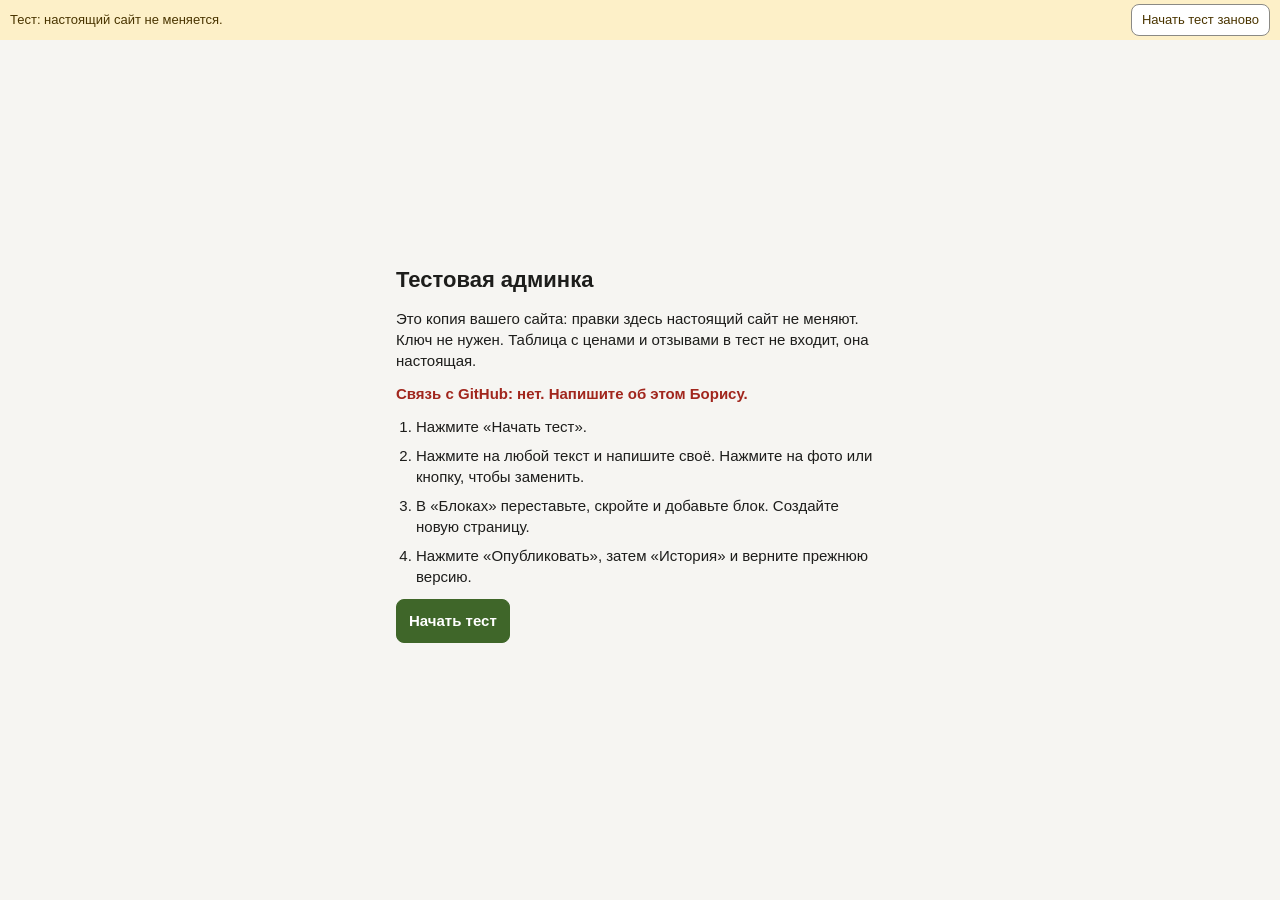
<file: admin-test/index.html>
<!doctype html>
<html lang="ru">
<head>
<meta charset="utf-8">
<meta name="viewport" content="width=device-width,initial-scale=1">
<meta name="robots" content="noindex,nofollow">
<meta name="referrer" content="no-referrer">
<!-- The page frame inherits this policy: scripts inside an edited page never run, and data goes only to GitHub. -->
<meta http-equiv="Content-Security-Policy" content="default-src 'none'; script-src 'self'; style-src 'self' 'unsafe-inline' https://ellyrybina.ru; img-src 'self' https://ellyrybina.ru data: blob:; font-src https://ellyrybina.ru data:; media-src https://ellyrybina.ru; connect-src https://api.github.com; base-uri https://ellyrybina.ru; form-action 'none'; frame-src 'self'">
<title>Тестовая админка</title>
<link rel="stylesheet" href="style.css">
</head>
<body>
<div id="demobar"><span>Тест: настоящий сайт не меняется.</span><button id="reset" type="button">Начать тест заново</button></div>
<section id="login" hidden>
  <h1>Тестовая админка</h1>
  <p>Это копия вашего сайта: правки здесь настоящий сайт не меняют. Ключ не нужен. Таблица с ценами и отзывами в тест не входит, она настоящая.</p>
  <p class="msg" id="netline" role="status">Связь с GitHub: проверяю…</p>
  <ol>
    <li>Нажмите «Начать тест».</li>
    <li>Нажмите на любой текст и напишите своё. Нажмите на фото или кнопку, чтобы заменить.</li>
    <li>В «Блоках» переставьте, скройте и добавьте блок. Создайте новую страницу.</li>
    <li>Нажмите «Опубликовать», затем «История» и верните прежнюю версию.</li>
  </ol>
  <input id="key" type="hidden"><span id="reponame" hidden></span>
  <div class="acts"><button id="enter" class="main" type="button">Начать тест</button><button id="ping" type="button" hidden>Проверить связь</button></div>
  <p class="msg" id="loginmsg" role="status"></p>
</section>

<div id="app" hidden>
<header>
  <select id="page" aria-label="Страница"></select>
  <button id="new" type="button">+ Страница</button>
  <button id="toggle" type="button" aria-pressed="false">Блоки</button>
  <button id="dev" type="button">Вид телефона</button>
  <button id="undo" type="button" disabled>Шаг назад</button>
  <span class="sp"></span>
  <span id="state" role="status"></span>
  <button id="hist" type="button">История</button>
  <button id="prev" type="button">Просмотр</button>
  <button id="pub" type="button" class="main">Опубликовать</button>
</header>
<div class="wrapper">
  <aside id="side">
    <div class="sheethead"><b>Блоки страницы</b><button id="done" type="button">Готово</button></div>
    <h2>Блоки страницы</h2>
    <div id="blocks"></div>
    <h2>Добавить блок</h2>
    <div class="add">
      <button type="button" data-add="text">Заголовок и текст</button>
      <button type="button" data-add="cards">Три карточки</button>
      <button type="button" data-add="cta">Призыв с кнопкой</button>
    </div>
    <h2>Как менять</h2>
    <p class="hint">Текст: нажмите на него и печатайте. Фото и кнопка: нажмите на них. Цены, отзывы и блог меняются в таблице. Она настоящая: правки в ней меняют настоящий сайт. Черновик хранится только на этом устройстве.</p>
    <button type="button" id="logout">К началу теста</button>
  </aside>
  <main><div id="stage"><iframe id="frame" title="Страница"></iframe></div></main>
</div>
</div>

<div id="preview" hidden>
  <div class="bar"><span>Просмотр черновика. Меню и квиз здесь не работают.</span><button id="closeprev" type="button" class="main">Назад</button></div>
  <iframe id="prevframe" title="Просмотр" sandbox=""></iframe>
</div>

<div id="veil" hidden><p id="veiltext" role="status"></p><button id="veilbtn" class="main" type="button" hidden></button><button id="veilalt" type="button" hidden></button></div>

<dialog id="dlg"></dialog>
<input type="file" id="file" accept="image/*" hidden>
<script src="config.js"></script>
<script src="snapshot.js"></script>
<script src="demo-store.js"></script>
<script src="app.js"></script>
</body>
</html>
</file>
<file: admin-test/style.css>
:root{--bg:#f6f5f2;--panel:#fff;--ink:#1d1d1b;--mut:#6b6a66;--line:#e3e1da;--edge:#8b8a85;--acc:#3f6629;--warn:#7a2342}
*{box-sizing:border-box;margin:0}
body{font:15px/1.4 -apple-system,"Segoe UI",Roboto,sans-serif;background:var(--bg);color:var(--ink);height:100dvh;display:flex;flex-direction:column}
button,select,input,textarea{font:inherit;color:inherit}
button,select{border:1px solid var(--edge);background:var(--panel);border-radius:8px;padding:8px 12px;min-height:40px;cursor:pointer}
button.main{background:var(--acc);border-color:var(--acc);color:#fff;font-weight:600}
button:disabled{opacity:.4;cursor:default}
header{display:flex;gap:8px;align-items:center;padding:8px 12px;background:var(--panel);border-bottom:1px solid var(--line);flex-wrap:wrap}
header .sp{flex:1}
#state{color:var(--mut);font-size:13px;min-width:120px}
.wrapper{flex:1;display:flex;min-height:0}
aside{width:320px;overflow:auto;background:var(--panel);border-right:1px solid var(--line);padding:12px}
aside h2{font-size:13px;text-transform:uppercase;letter-spacing:.05em;color:var(--mut);margin:8px 0}
.blk{border:1px solid var(--line);border-radius:10px;padding:8px;margin-bottom:8px}
.blk.off{opacity:.55}
.blk .t{display:-webkit-box;-webkit-line-clamp:2;-webkit-box-orient:vertical;overflow:hidden;text-wrap:balance;width:100%;text-align:left;border:0;padding:0;margin-bottom:8px;min-height:0;font-weight:600;background:none}
.blk .row{display:flex;gap:6px;flex-wrap:wrap}
.blk .row button[data-a=del]{color:#a1261d;margin-left:auto;border-color:transparent}
.blk .row button:disabled{border-color:var(--line)}
.sheethead{display:none}
#toggle[aria-pressed=true]{background:var(--ink);color:#fff}
.blk .row button{padding:4px 9px;min-height:36px;font-size:13px}
.add{display:grid;gap:6px}
main{flex:1;display:flex;justify-content:center;overflow:clip;padding:12px;min-width:0}
#stage{position:relative;background:#fff;box-shadow:0 1px 12px rgba(0,0,0,.12);height:100%;overflow:clip}
iframe{border:0;transform-origin:0 0;display:block;background:#fff}
dialog{border:1px solid var(--line);border-radius:14px;padding:18px;width:min(440px,92vw);margin:auto}
dialog::backdrop{background:rgba(0,0,0,.35)}
dialog h3{margin-bottom:10px;font-size:18px}
dialog label{display:block;margin:10px 0 4px;font-size:13px;color:var(--mut)}
dialog input,dialog textarea{width:100%;border:1px solid var(--edge);border-radius:8px;padding:9px}
dialog .acts{display:flex;gap:8px;justify-content:flex-end;margin-top:16px;flex-wrap:wrap}
.ver{display:flex;justify-content:space-between;gap:10px;align-items:center;border-top:1px solid var(--line);padding:8px 0;font-size:14px}
#toggle{display:none}
/* phone and tablet: the block list is a bottom sheet, the toolbar is a two-row grid */
@media(max-width:1099px){
  #toggle{display:inline-block}
  aside{position:fixed;left:0;right:0;bottom:0;width:auto;max-height:62dvh;border-top:1px solid var(--line);box-shadow:0 -6px 24px rgba(0,0,0,.18);transform:translateY(110%);transition:transform .2s;visibility:hidden;z-index:5;padding-top:0}
  aside.open{transform:none;visibility:visible}
  .sheethead+h2{display:none}
  .sheethead{display:flex;justify-content:space-between;align-items:center;position:sticky;top:0;background:var(--panel);padding:8px 0;z-index:1}
  .blk .row{display:grid;grid-template-columns:44px 44px 1fr 1fr}
  .blk .row button{min-height:44px;min-width:44px}
  .blk .row button[data-a=copy]{grid-column:span 3;justify-self:start}
  .blk .row button[data-a=del]{margin-left:0;justify-self:end}
  .add button,#logout,.sheethead button{min-height:44px}
  header{display:grid;grid-template-columns:repeat(12,1fr);gap:6px;padding:6px}
  header .sp{display:none}
  header button,header select{font-size:14px;padding:4px;min-width:0;min-height:44px;white-space:nowrap}
  #page{order:1;grid-column:span 4}#toggle{order:2;grid-column:span 3}#pub{order:3;grid-column:span 5}
  #new,#undo,#dev,#hist,#prev{order:4;grid-column:span 3}
  #state{position:fixed;left:8px;bottom:8px;min-width:0;max-width:calc(100% - 16px);background:var(--ink);color:#fff;padding:8px 12px;border-radius:8px;z-index:6;font-size:13px;pointer-events:none;transition:opacity .3s}
  #state:empty,#state.quiet{opacity:0}
}
@media(min-width:760px) and (max-width:1099px){#new,#undo,#hist,#prev{grid-column:span 2}#dev{grid-column:span 4}}
@media(min-width:600px) and (max-width:1099px){.blk .row{display:flex}.blk .row button{flex:none}.blk .row button[data-a=del]{margin-left:auto}}
@media(max-width:759px){main{padding:0}#dev{display:none}}
#preview{position:fixed;inset:0;z-index:20;background:var(--panel);display:flex;flex-direction:column}
#preview[hidden],#login[hidden],#app[hidden]{display:none}
#preview .bar{display:flex;gap:10px;align-items:center;justify-content:space-between;padding:8px 12px;border-bottom:1px solid var(--line);font-size:13px;color:var(--mut)}
#preview iframe{flex:1;width:100%;transform:none}
#app{display:contents}
#login{max-width:520px;margin:0 auto;padding:24px 16px;overflow:auto;width:100%}
#login h1{font-size:22px;margin-bottom:12px}
#login ol{padding-left:20px;margin:12px 0}#login li{margin-bottom:8px}
#login input{width:100%;border:1px solid var(--edge);border-radius:8px;padding:10px;margin:8px 0}
#login .acts{display:flex;gap:8px;flex-wrap:wrap}
#login .msg{margin-top:12px;min-height:20px}
.hint{color:var(--mut);font-size:13px;margin-bottom:12px}
dialog p+p{margin-top:8px}
.warn{color:#a1261d;font-weight:700}
#login h1+p{margin-bottom:4px}
body>#login{margin:auto}
#login a{color:inherit;font-weight:700}
#login button,#login input{min-height:44px}
#login .msg.bad{color:#a1261d;font-weight:600}
#veil{position:fixed;inset:0;z-index:30;display:flex;flex-direction:column;gap:14px;align-items:center;justify-content:center;padding:24px;text-align:center;background:rgba(246,245,242,.92);font-size:17px}
#veil[hidden]{display:none}
/* a quick load should not flash */
#veil.waiting{opacity:0;animation:show .2s .35s forwards}
@keyframes show{to{opacity:1}}
#dlgerr:empty{display:none}
dialog{max-height:90dvh;overflow:auto}
#demobar{display:flex;gap:8px;align-items:center;justify-content:space-between;padding:4px 10px;background:#fdf0c8;color:#4a3500;font-size:13px}
#demobar button{min-height:32px;padding:4px 10px;font-size:13px;background:#fff}
</file>
